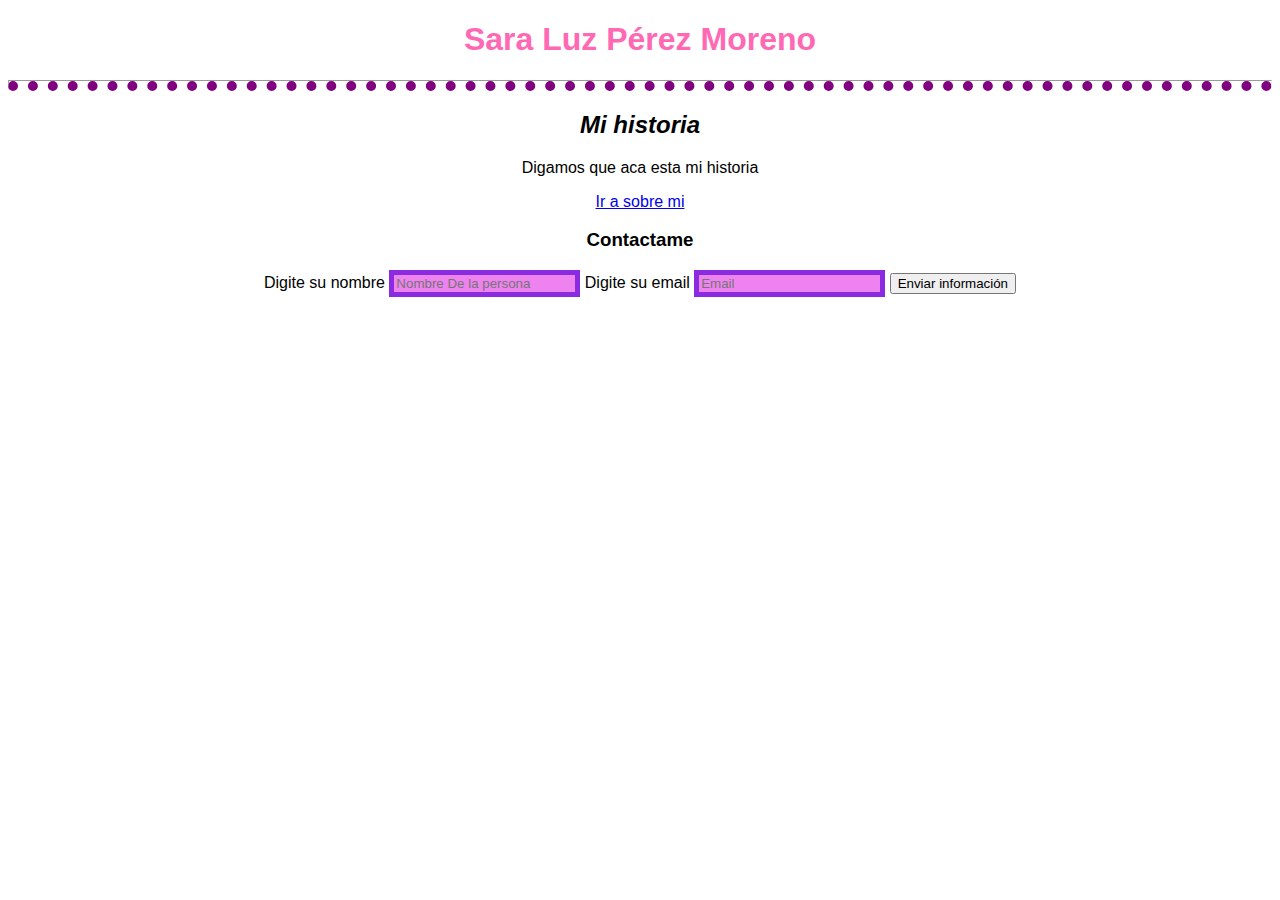
<file: Index.html>
<!DOCTYPE html>
<html lang="en">
<head>
    <meta charset="UTF-8">
    <meta name="viewport" content="width=device-width, initial-scale=">
    <title>Document</title>
    <link rel="stylesheet" href="/estilos.css">
</head>
    <body>
        <center>
            <h1>Sara Luz Pérez Moreno</h1>
            <hr>
            <h2>Mi historia</h2>
            <p>Digamos que aca esta mi historia</p>

            <a href="/sobremi.html">Ir a sobre mi</a>
            <h3>Contactame</h3>
            <form>
                <label for="username">Digite su nombre</label>
                <input class="formulario" type="text" placeholder="Nombre De la persona" id="username" required>
                <label for="email">Digite su email</label>
                <input  class="formulario" name="" placeholder="Email" id="email" required>
                <button>Enviar información</button>
            </form>
        </center>
    </body>     
</html>
</file>
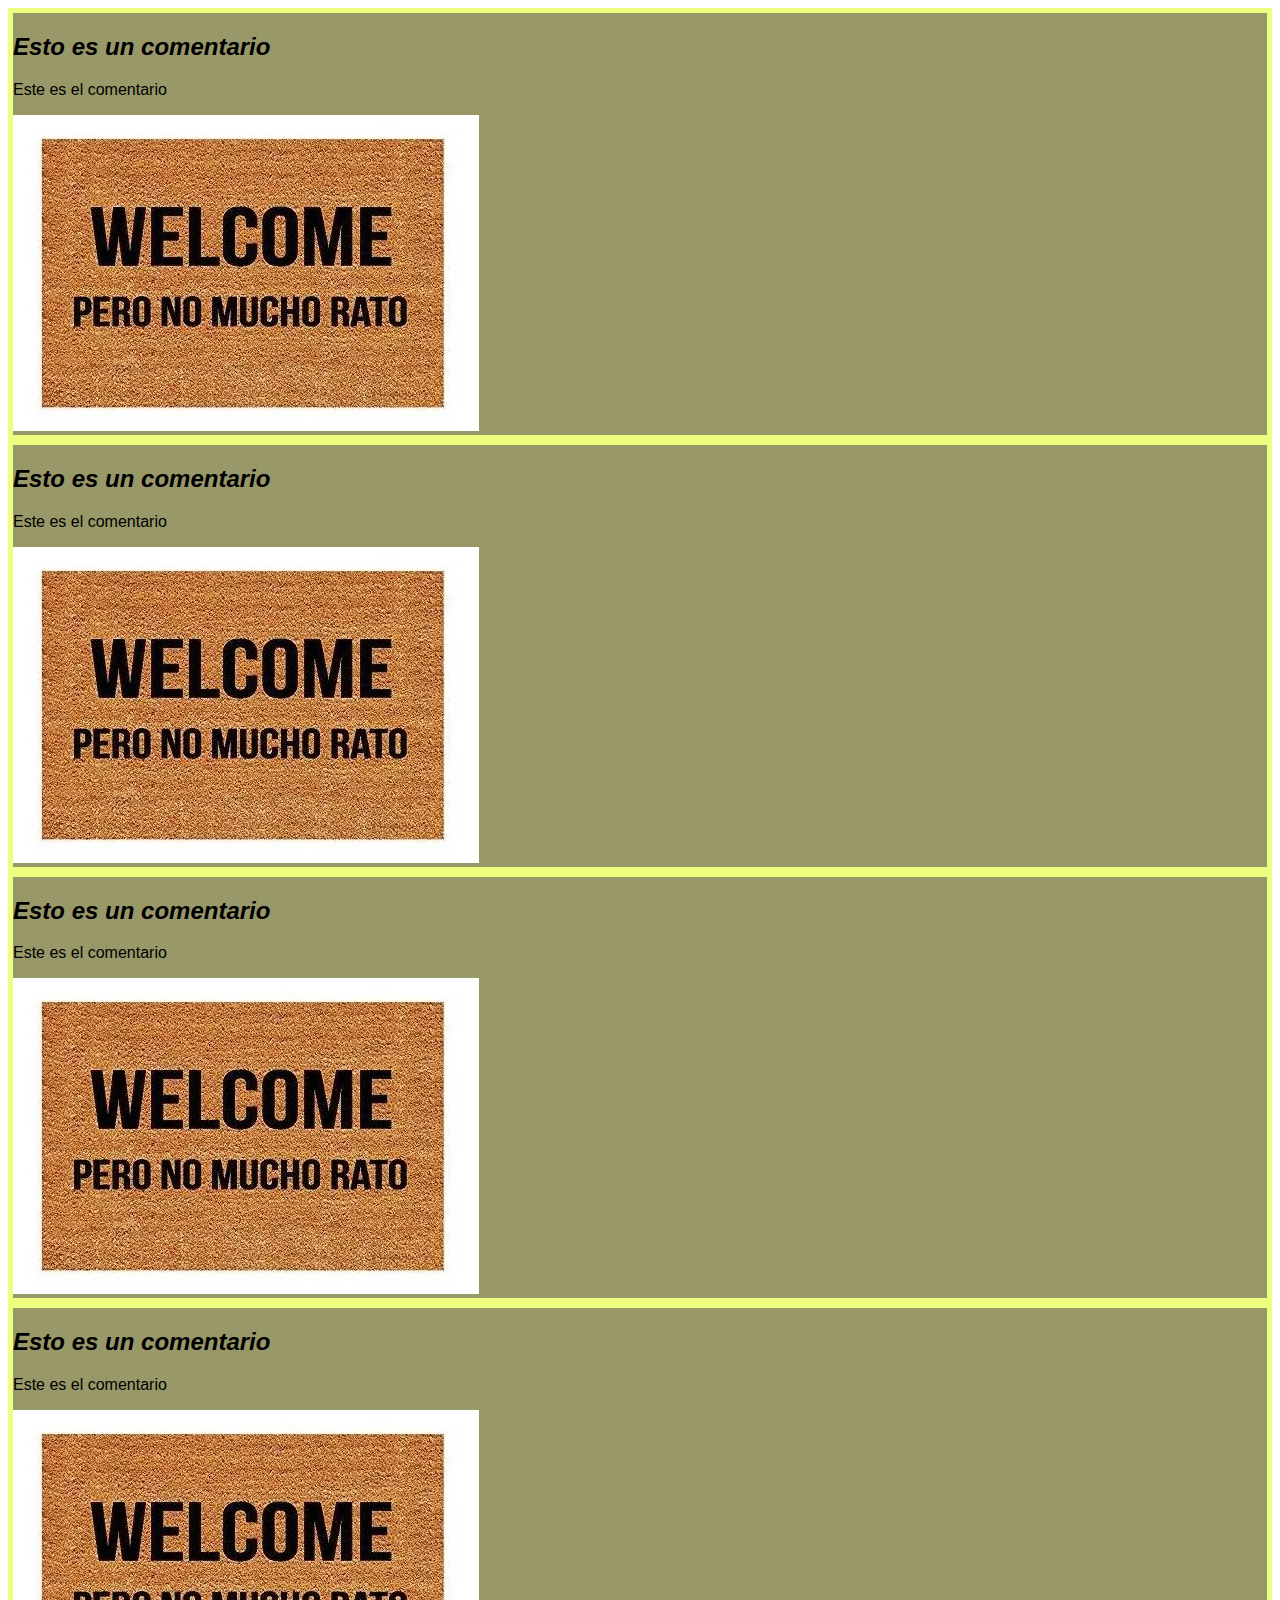
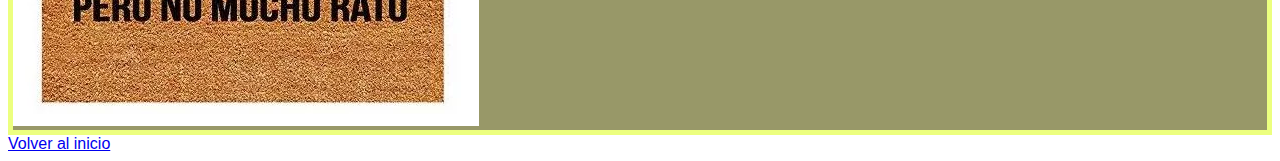
<file: sobremi.html>
<!DOCTYPE html>
<html lang="en">
<head>
    <meta charset="UTF-8">
    <meta name="viewport" content="width=device-width, initial-scale=1.0">
    <title>Document</title>
    <link rel="stylesheet" href="estilos.css">
</head>
<body>
    <div class="Comentario">
        <h2>Esto es un comentario</h2>
        <p>Este es el comentario</p>
        <img src="/WelcomePeroNo.webp" alt="">
    </div>

    <div class="Comentario">
        <h2>Esto es un comentario</h2>
        <p>Este es el comentario</p>
        <img src="/WelcomePeroNo.webp" alt="">
    </div>

    <div class="Comentario">
        <h2>Esto es un comentario</h2>
        <p>Este es el comentario</p>
        <img src="/WelcomePeroNo.webp" alt="">
    </div>

    <div class="Comentario">
        <h2>Esto es un comentario</h2>
        <p>Este es el comentario</p>
        <img src="/WelcomePeroNo.webp" alt="">
    </div>


    <a href="/Index.html">Volver al inicio</a>
  
</body>
</html>
</file>
<file: estilos.css>
* {
    font-family: Arial, Helvetica, sans-serif;
}

h1 {
    color: hotpink;
}

h2 {
    font-style: italic;
}

hr {
    border-bottom: dotted 10px purple;
}

.Caja {
    padding: 10px;
    border: solid red 1px;
}

.formulario {
    background-color: violet;
    border: 5px solid blueviolet;
}

.Comentario {
    background-color: rgb(152, 152, 104);
    border: 5px solid rgb(236, 255, 127);
}

.Comentario:hover {
    background-color: red;
    transition: 1s;
}
</file>
